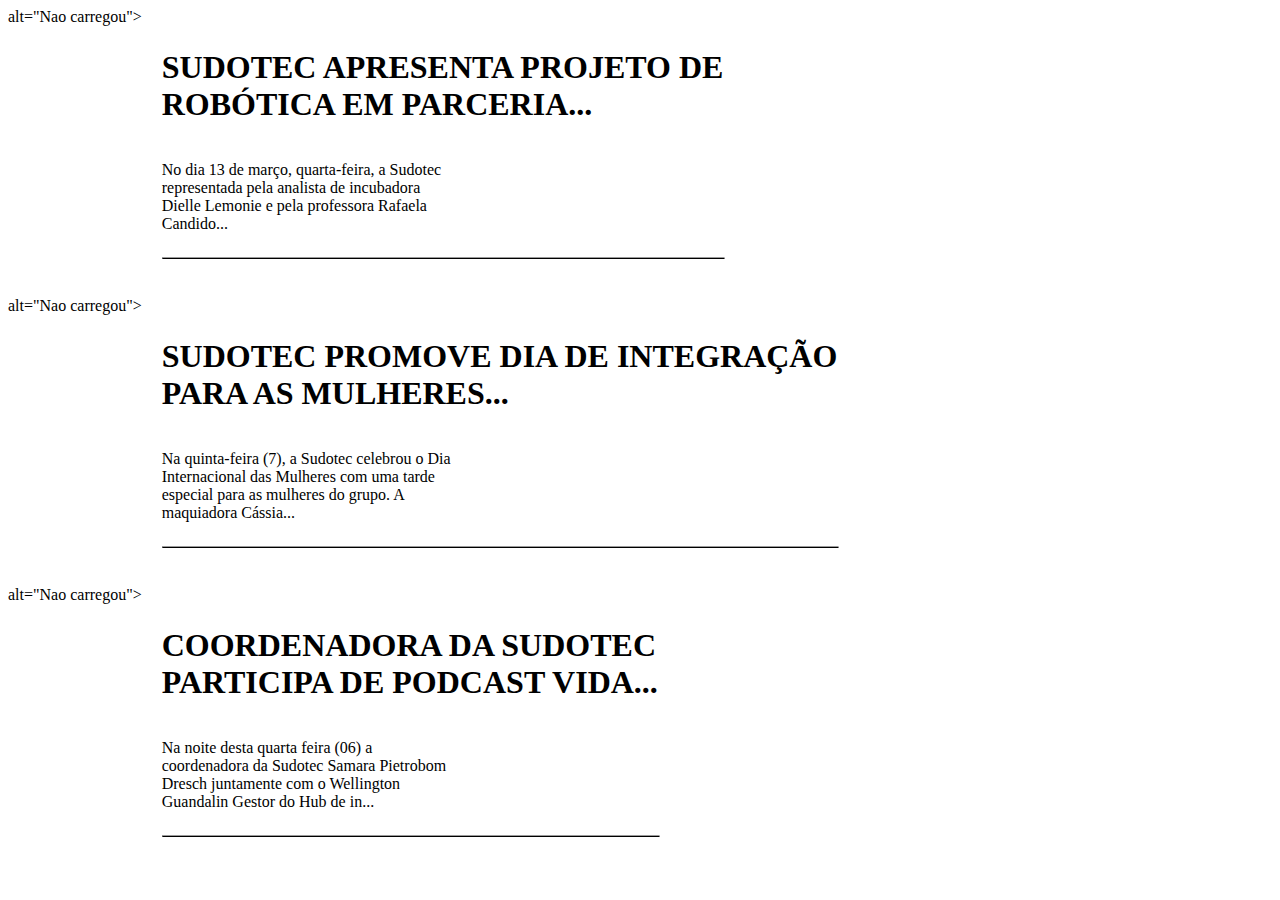
<file: teste.html>
<!DOCTYPE html>
<html lang="pt-br">
  <head>
    <meta charset="UTF-8" />
    <meta name="viewport" content="width=device-width, initial-scale=1.0" />
    <title>Atividades alexandre</title>
  </head>
  <body>
    <style>
      img {
        height: 250px;
      }
      .container {
        display: flex;
        flex-direction: column;
        gap: 10px;
      }

      .alinhamento {
        display: flex;
      }
      .infodainformatica {
        color: gray;
      }
      .alinhamento2 {
        display: flex;
        flex-direction: column;
        padding: 20px;
      }
      hr {
        width: 100%;
        border-bottom: 1px solid black;
      }
    </style>

    <div class="container">
      <div class="alinhamento">
        alt="Nao carregou">

        <div class="alinhamento2">
          <h1>SUDOTEC APRESENTA PROJETO DE <br />ROBÓTICA EM PARCERIA...</h1>
          <p>
            No dia 13 de março, quarta-feira, a Sudotec <br />representada pela
            analista de incubadora <br />Dielle Lemonie e pela professora
            Rafaela <br />Candido...
          </p>
          <hr />
        </div>
      </div>

      <div class="alinhamento">
        alt="Nao carregou">
        <div class="alinhamento2">
          <h1>SUDOTEC PROMOVE DIA DE INTEGRAÇÃO <br />PARA AS MULHERES...</h1>
          <p>
            Na quinta-feira (7), a Sudotec celebrou o Dia <br />Internacional
            das Mulheres com uma tarde <br />especial para as mulheres do grupo.
            A <br />maquiadora Cássia...
          </p>
          <hr />
        </div>
      </div>

      <div class="alinhamento">
        alt="Nao carregou">
        <div class="alinhamento2">
          <h1>COORDENADORA DA SUDOTEC <br />PARTICIPA DE PODCAST VIDA...</h1>
          <p>
            Na noite desta quarta feira (06) a <br />coordenadora da Sudotec
            Samara Pietrobom <br />Dresch juntamente com o Wellington
            <br />Guandalin Gestor do Hub de in...
          </p>
          <hr />
        </div>
      </div>
    </div>
  </body>
</html>
</file>
